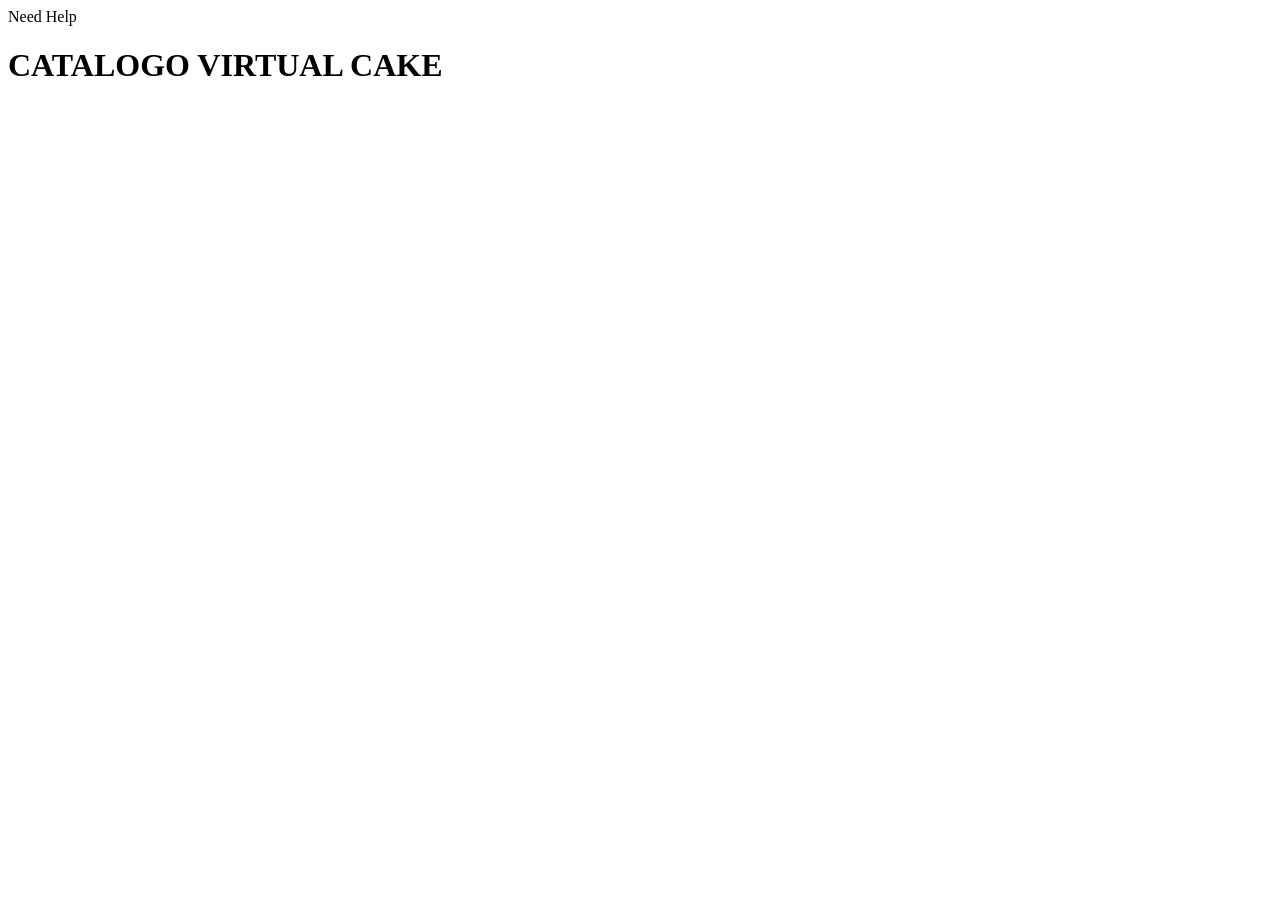
<file: Catalogo.html>
<!DOCTYPE html>
<html lang="en">
<head>
    <meta charset="UTF-8">
    <meta http-equiv="X-UA-Compatible" content="IE=edge">
    <meta name="viewport" content="width=device-width, initial-scale=1.0">
    <title>Catalogo Virtual Cake</title>
</head>
<body>
    <header class="main header"></header>
    <span>Need Help</span>
    <p></p>
    <h1 class="main_title">CATALOGO VIRTUAL CAKE</h1>
</body>
</html>
</file>
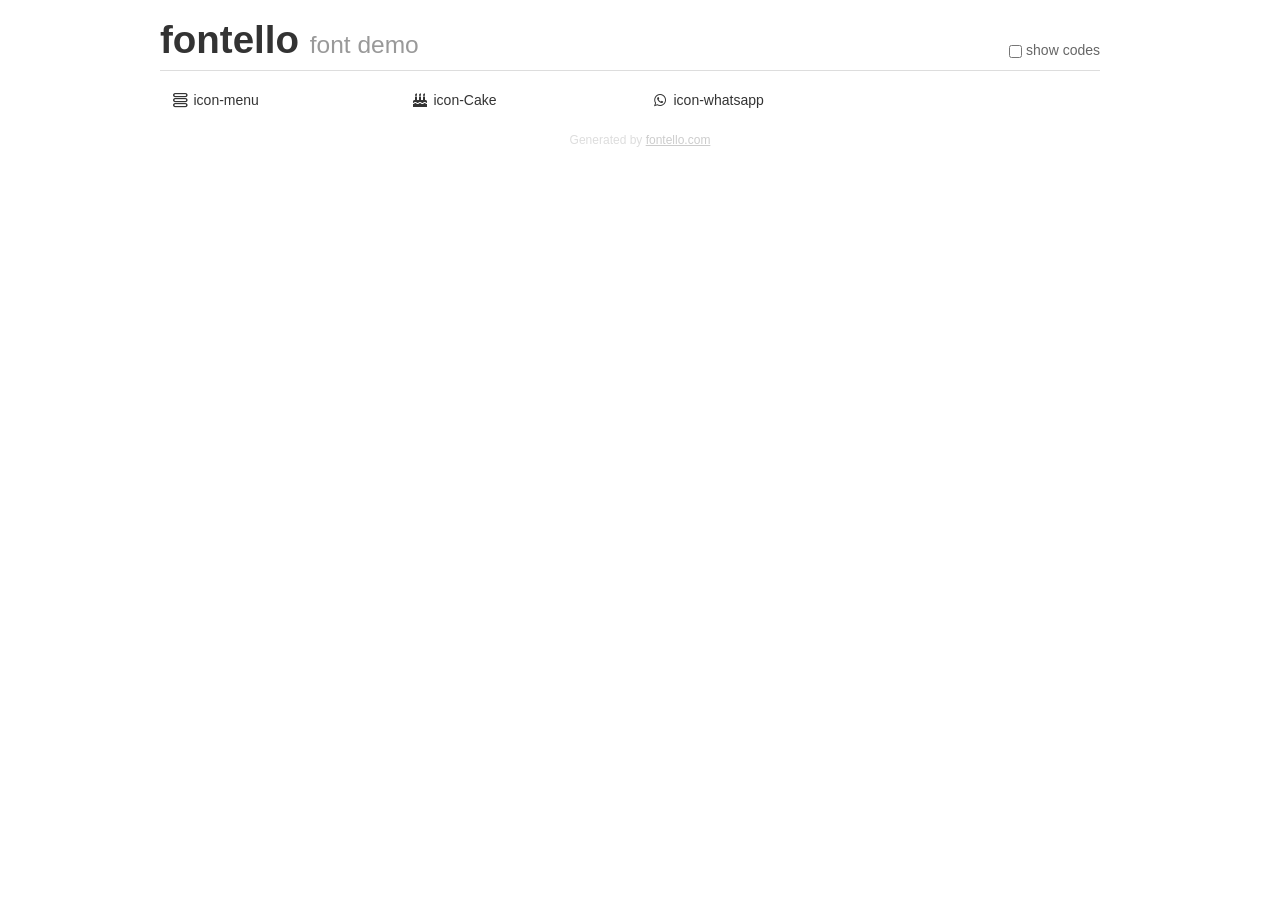
<file: fontello-0e3901e7/demo.html>
<!DOCTYPE html>
<html>
  <head>
  <!--[if lt IE 9]><script language="javascript" type="text/javascript" src="//html5shim.googlecode.com/svn/trunk/html5.js"></script><![endif]-->
  <meta charset="UTF-8">
  <style>
    html {
      font-size: 100%;
      -webkit-text-size-adjust: 100%;
      -ms-text-size-adjust: 100%;
    }
    a:focus {
      outline: thin dotted #333;
      outline: 5px auto -webkit-focus-ring-color;
      outline-offset: -2px;
    }
    a:hover,
    a:active {
      outline: 0;
    }
    input {
      margin: 0;
      font-size: 100%;
      vertical-align: middle;
      *overflow: visible;
      line-height: normal;
    }
    input::-moz-focus-inner {
      padding: 0;
      border: 0;
    }
    body {
      margin: 0;
      font-family: "Helvetica Neue", Helvetica, Arial, sans-serif;
      font-size: 14px;
      line-height: 20px;
      color: #333;
      background-color: #fff;
    }
    a {
      color: #08c;
      text-decoration: none;
    }
    a:hover {
      color: #005580;
      text-decoration: underline;
    }
    .row {
      margin-left: -20px;
      *zoom: 1;
    }
    .row:before,
    .row:after {
      display: table;
      content: "";
      line-height: 0;
    }
    .row:after {
      clear: both;
    }
    .span3 {
      float: left;
      min-height: 1px;
      margin-left: 20px;
      width: 220px;
    }
    .container {
      width: 940px;
      margin-right: auto;
      margin-left: auto;
      *zoom: 1;
    }
    .container:before,
    .container:after {
      display: table;
      content: "";
      line-height: 0;
    }
    .container:after {
      clear: both;
    }
    small {
      font-size: 85%;
    }
    h1 {
      margin: 10px 0;
      font-family: inherit;
      font-weight: bold;
      line-height: 20px;
      color: inherit;
      text-rendering: optimizelegibility;
      line-height: 40px;
      font-size: 38.5px;
    }
    h1 small {
      font-weight: normal;
      line-height: 1;
      color: #999;
      font-size: 24.5px;
    }

    body {
      margin-top: 90px;
    }
    .header {
      position: fixed;
      top: 0;
      left: 50%;
      margin-left: -480px;
      background-color: #fff;
      border-bottom: 1px solid #ddd;
      padding-top: 10px;
      z-index: 10;
    }
    .footer {
      color: #ddd;
      font-size: 12px;
      text-align: center;
      margin-top: 20px;
    }
    .footer a {
      color: #ccc;
      text-decoration: underline;
    }
    .the-icons {
      font-size: 14px;
      line-height: 24px;
    }
    .switch {
      position: absolute;
      right: 0;
      bottom: 10px;
      color: #666;
    }
    .switch input {
      margin-right: 0.3em;
    }
    .codesOn .i-name {
      display: none;
    }
    .codesOn .i-code {
      display: inline;
    }
    .i-code {
      display: none;
    }
    @font-face {
      font-family: 'fontello';
      src: url('./font/fontello.eot?22333321');
      src: url('./font/fontello.eot?22333321#iefix') format('embedded-opentype'),
           url('./font/fontello.woff?22333321') format('woff'),
           url('./font/fontello.ttf?22333321') format('truetype'),
           url('./font/fontello.svg?22333321#fontello') format('svg');
      font-weight: normal;
      font-style: normal;
    }
    .demo-icon {
      font-family: "fontello";
      font-style: normal;
      font-weight: normal;
      speak: never;
     
      display: inline-block;
      text-decoration: inherit;
      width: 1em;
      margin-right: .2em;
      text-align: center;
      /* opacity: .8; */
     
      /* For safety - reset parent styles, that can break glyph codes*/
      font-variant: normal;
      text-transform: none;
     
      /* fix buttons height, for twitter bootstrap */
      line-height: 1em;
     
      /* Animation center compensation - margins should be symmetric */
      /* remove if not needed */
      margin-left: .2em;
     
      /* You can be more comfortable with increased icons size */
      /* font-size: 120%; */
     
      /* Font smoothing. That was taken from TWBS */
      -webkit-font-smoothing: antialiased;
      -moz-osx-font-smoothing: grayscale;
     
      /* Uncomment for 3D effect */
      /* text-shadow: 1px 1px 1px rgba(127, 127, 127, 0.3); */
    }
    </style>
    <link rel="stylesheet" href="css/animation.css"><!--[if IE 7]><link rel="stylesheet" href="css/" + font.fontname + "-ie7.css"><![endif]-->
    <script>
      function toggleCodes(on) {
        var obj = document.getElementById('icons');
      
        if (on) {
          obj.className += ' codesOn';
        } else {
          obj.className = obj.className.replace(' codesOn', '');
        }
      }
    </script>
  </head>
  <body>
    <div class="container header">
      <h1>fontello <small>font demo</small></h1>
      <label class="switch">
        <input type="checkbox" onclick="toggleCodes(this.checked)">show codes
      </label>
    </div>
    <div class="container" id="icons">
      <div class="row">
        <div class="span3" title="Code: 0xe800">
          <i class="demo-icon icon-menu">&#xe800;</i> <span class="i-name">icon-menu</span><span class="i-code">0xe800</span>
        </div>
        <div class="span3" title="Code: 0xf1fd">
          <i class="demo-icon icon-Cake">&#xf1fd;</i> <span class="i-name">icon-Cake</span><span class="i-code">0xf1fd</span>
        </div>
        <div class="span3" title="Code: 0xf232">
          <i class="demo-icon icon-whatsapp">&#xf232;</i> <span class="i-name">icon-whatsapp</span><span class="i-code">0xf232</span>
        </div>
      </div>
    </div>
    <div class="container footer">Generated by <a href="https://fontello.com">fontello.com</a></div>
  </body>
</html>
</file>
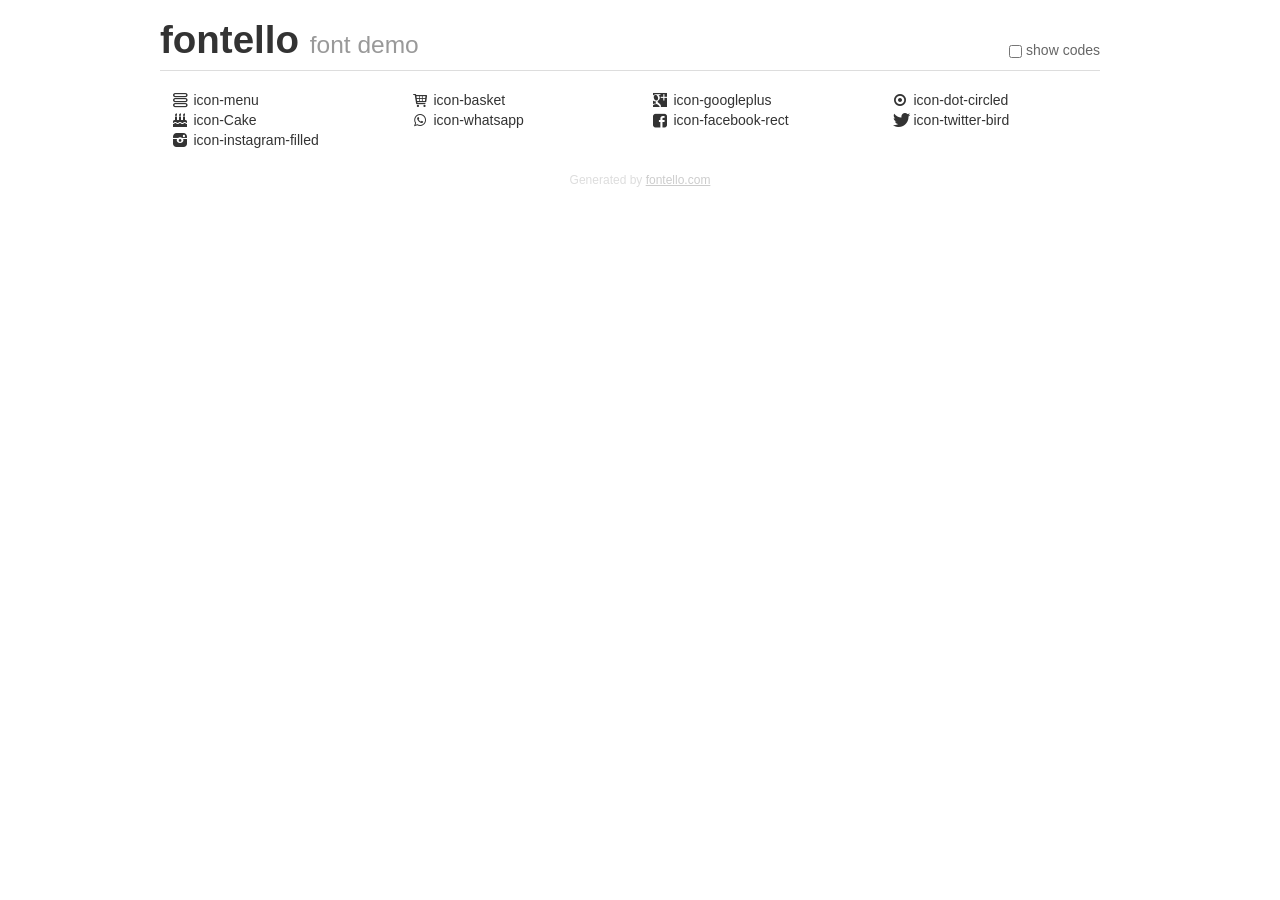
<file: fontello-0e3901e7/fontello-b819bbe6/demo.html>
<!DOCTYPE html>
<html>
  <head>
  <!--[if lt IE 9]><script language="javascript" type="text/javascript" src="//html5shim.googlecode.com/svn/trunk/html5.js"></script><![endif]-->
  <meta charset="UTF-8">
  <style>
    html {
      font-size: 100%;
      -webkit-text-size-adjust: 100%;
      -ms-text-size-adjust: 100%;
    }
    a:focus {
      outline: thin dotted #333;
      outline: 5px auto -webkit-focus-ring-color;
      outline-offset: -2px;
    }
    a:hover,
    a:active {
      outline: 0;
    }
    input {
      margin: 0;
      font-size: 100%;
      vertical-align: middle;
      *overflow: visible;
      line-height: normal;
    }
    input::-moz-focus-inner {
      padding: 0;
      border: 0;
    }
    body {
      margin: 0;
      font-family: "Helvetica Neue", Helvetica, Arial, sans-serif;
      font-size: 14px;
      line-height: 20px;
      color: #333;
      background-color: #fff;
    }
    a {
      color: #08c;
      text-decoration: none;
    }
    a:hover {
      color: #005580;
      text-decoration: underline;
    }
    .row {
      margin-left: -20px;
      *zoom: 1;
    }
    .row:before,
    .row:after {
      display: table;
      content: "";
      line-height: 0;
    }
    .row:after {
      clear: both;
    }
    .span3 {
      float: left;
      min-height: 1px;
      margin-left: 20px;
      width: 220px;
    }
    .container {
      width: 940px;
      margin-right: auto;
      margin-left: auto;
      *zoom: 1;
    }
    .container:before,
    .container:after {
      display: table;
      content: "";
      line-height: 0;
    }
    .container:after {
      clear: both;
    }
    small {
      font-size: 85%;
    }
    h1 {
      margin: 10px 0;
      font-family: inherit;
      font-weight: bold;
      line-height: 20px;
      color: inherit;
      text-rendering: optimizelegibility;
      line-height: 40px;
      font-size: 38.5px;
    }
    h1 small {
      font-weight: normal;
      line-height: 1;
      color: #999;
      font-size: 24.5px;
    }

    body {
      margin-top: 90px;
    }
    .header {
      position: fixed;
      top: 0;
      left: 50%;
      margin-left: -480px;
      background-color: #fff;
      border-bottom: 1px solid #ddd;
      padding-top: 10px;
      z-index: 10;
    }
    .footer {
      color: #ddd;
      font-size: 12px;
      text-align: center;
      margin-top: 20px;
    }
    .footer a {
      color: #ccc;
      text-decoration: underline;
    }
    .the-icons {
      font-size: 14px;
      line-height: 24px;
    }
    .switch {
      position: absolute;
      right: 0;
      bottom: 10px;
      color: #666;
    }
    .switch input {
      margin-right: 0.3em;
    }
    .codesOn .i-name {
      display: none;
    }
    .codesOn .i-code {
      display: inline;
    }
    .i-code {
      display: none;
    }
    @font-face {
      font-family: 'fontello';
      src: url('./font/fontello.eot?83875846');
      src: url('./font/fontello.eot?83875846#iefix') format('embedded-opentype'),
           url('./font/fontello.woff?83875846') format('woff'),
           url('./font/fontello.ttf?83875846') format('truetype'),
           url('./font/fontello.svg?83875846#fontello') format('svg');
      font-weight: normal;
      font-style: normal;
    }
    .demo-icon {
      font-family: "fontello";
      font-style: normal;
      font-weight: normal;
      speak: never;
     
      display: inline-block;
      text-decoration: inherit;
      width: 1em;
      margin-right: .2em;
      text-align: center;
      /* opacity: .8; */
     
      /* For safety - reset parent styles, that can break glyph codes*/
      font-variant: normal;
      text-transform: none;
     
      /* fix buttons height, for twitter bootstrap */
      line-height: 1em;
     
      /* Animation center compensation - margins should be symmetric */
      /* remove if not needed */
      margin-left: .2em;
     
      /* You can be more comfortable with increased icons size */
      /* font-size: 120%; */
     
      /* Font smoothing. That was taken from TWBS */
      -webkit-font-smoothing: antialiased;
      -moz-osx-font-smoothing: grayscale;
     
      /* Uncomment for 3D effect */
      /* text-shadow: 1px 1px 1px rgba(127, 127, 127, 0.3); */
    }
    </style>
    <link rel="stylesheet" href="css/animation.css"><!--[if IE 7]><link rel="stylesheet" href="css/" + font.fontname + "-ie7.css"><![endif]-->
    <script>
      function toggleCodes(on) {
        var obj = document.getElementById('icons');
      
        if (on) {
          obj.className += ' codesOn';
        } else {
          obj.className = obj.className.replace(' codesOn', '');
        }
      }
    </script>
  </head>
  <body>
    <div class="container header">
      <h1>fontello <small>font demo</small></h1>
      <label class="switch">
        <input type="checkbox" onclick="toggleCodes(this.checked)">show codes
      </label>
    </div>
    <div class="container" id="icons">
      <div class="row">
        <div class="span3" title="Code: 0xe800">
          <i class="demo-icon icon-menu">&#xe800;</i> <span class="i-name">icon-menu</span><span class="i-code">0xe800</span>
        </div>
        <div class="span3" title="Code: 0xe801">
          <i class="demo-icon icon-basket">&#xe801;</i> <span class="i-name">icon-basket</span><span class="i-code">0xe801</span>
        </div>
        <div class="span3" title="Code: 0xe802">
          <i class="demo-icon icon-googleplus">&#xe802;</i> <span class="i-name">icon-googleplus</span><span class="i-code">0xe802</span>
        </div>
        <div class="span3" title="Code: 0xf192">
          <i class="demo-icon icon-dot-circled">&#xf192;</i> <span class="i-name">icon-dot-circled</span><span class="i-code">0xf192</span>
        </div>
      </div>
      <div class="row">
        <div class="span3" title="Code: 0xf1fd">
          <i class="demo-icon icon-Cake">&#xf1fd;</i> <span class="i-name">icon-Cake</span><span class="i-code">0xf1fd</span>
        </div>
        <div class="span3" title="Code: 0xf232">
          <i class="demo-icon icon-whatsapp">&#xf232;</i> <span class="i-name">icon-whatsapp</span><span class="i-code">0xf232</span>
        </div>
        <div class="span3" title="Code: 0xf301">
          <i class="demo-icon icon-facebook-rect">&#xf301;</i> <span class="i-name">icon-facebook-rect</span><span class="i-code">0xf301</span>
        </div>
        <div class="span3" title="Code: 0xf303">
          <i class="demo-icon icon-twitter-bird">&#xf303;</i> <span class="i-name">icon-twitter-bird</span><span class="i-code">0xf303</span>
        </div>
      </div>
      <div class="row">
        <div class="span3" title="Code: 0xf31f">
          <i class="demo-icon icon-instagram-filled">&#xf31f;</i> <span class="i-name">icon-instagram-filled</span><span class="i-code">0xf31f</span>
        </div>
      </div>
    </div>
    <div class="container footer">Generated by <a href="https://fontello.com">fontello.com</a></div>
  </body>
</html>
</file>
<file: fontello-0e3901e7/css/animation.css>
/*
   Animation example, for spinners
*/
.animate-spin {
  -moz-animation: spin 2s infinite linear;
  -o-animation: spin 2s infinite linear;
  -webkit-animation: spin 2s infinite linear;
  animation: spin 2s infinite linear;
  display: inline-block;
}
@-moz-keyframes spin {
  0% {
    -moz-transform: rotate(0deg);
    -o-transform: rotate(0deg);
    -webkit-transform: rotate(0deg);
    transform: rotate(0deg);
  }

  100% {
    -moz-transform: rotate(359deg);
    -o-transform: rotate(359deg);
    -webkit-transform: rotate(359deg);
    transform: rotate(359deg);
  }
}
@-webkit-keyframes spin {
  0% {
    -moz-transform: rotate(0deg);
    -o-transform: rotate(0deg);
    -webkit-transform: rotate(0deg);
    transform: rotate(0deg);
  }

  100% {
    -moz-transform: rotate(359deg);
    -o-transform: rotate(359deg);
    -webkit-transform: rotate(359deg);
    transform: rotate(359deg);
  }
}
@-o-keyframes spin {
  0% {
    -moz-transform: rotate(0deg);
    -o-transform: rotate(0deg);
    -webkit-transform: rotate(0deg);
    transform: rotate(0deg);
  }

  100% {
    -moz-transform: rotate(359deg);
    -o-transform: rotate(359deg);
    -webkit-transform: rotate(359deg);
    transform: rotate(359deg);
  }
}
@-ms-keyframes spin {
  0% {
    -moz-transform: rotate(0deg);
    -o-transform: rotate(0deg);
    -webkit-transform: rotate(0deg);
    transform: rotate(0deg);
  }

  100% {
    -moz-transform: rotate(359deg);
    -o-transform: rotate(359deg);
    -webkit-transform: rotate(359deg);
    transform: rotate(359deg);
  }
}
@keyframes spin {
  0% {
    -moz-transform: rotate(0deg);
    -o-transform: rotate(0deg);
    -webkit-transform: rotate(0deg);
    transform: rotate(0deg);
  }

  100% {
    -moz-transform: rotate(359deg);
    -o-transform: rotate(359deg);
    -webkit-transform: rotate(359deg);
    transform: rotate(359deg);
  }
}
</file>
<file: fontello-0e3901e7/fontello-b819bbe6/css/animation.css>
/*
   Animation example, for spinners
*/
.animate-spin {
  -moz-animation: spin 2s infinite linear;
  -o-animation: spin 2s infinite linear;
  -webkit-animation: spin 2s infinite linear;
  animation: spin 2s infinite linear;
  display: inline-block;
}
@-moz-keyframes spin {
  0% {
    -moz-transform: rotate(0deg);
    -o-transform: rotate(0deg);
    -webkit-transform: rotate(0deg);
    transform: rotate(0deg);
  }

  100% {
    -moz-transform: rotate(359deg);
    -o-transform: rotate(359deg);
    -webkit-transform: rotate(359deg);
    transform: rotate(359deg);
  }
}
@-webkit-keyframes spin {
  0% {
    -moz-transform: rotate(0deg);
    -o-transform: rotate(0deg);
    -webkit-transform: rotate(0deg);
    transform: rotate(0deg);
  }

  100% {
    -moz-transform: rotate(359deg);
    -o-transform: rotate(359deg);
    -webkit-transform: rotate(359deg);
    transform: rotate(359deg);
  }
}
@-o-keyframes spin {
  0% {
    -moz-transform: rotate(0deg);
    -o-transform: rotate(0deg);
    -webkit-transform: rotate(0deg);
    transform: rotate(0deg);
  }

  100% {
    -moz-transform: rotate(359deg);
    -o-transform: rotate(359deg);
    -webkit-transform: rotate(359deg);
    transform: rotate(359deg);
  }
}
@-ms-keyframes spin {
  0% {
    -moz-transform: rotate(0deg);
    -o-transform: rotate(0deg);
    -webkit-transform: rotate(0deg);
    transform: rotate(0deg);
  }

  100% {
    -moz-transform: rotate(359deg);
    -o-transform: rotate(359deg);
    -webkit-transform: rotate(359deg);
    transform: rotate(359deg);
  }
}
@keyframes spin {
  0% {
    -moz-transform: rotate(0deg);
    -o-transform: rotate(0deg);
    -webkit-transform: rotate(0deg);
    transform: rotate(0deg);
  }

  100% {
    -moz-transform: rotate(359deg);
    -o-transform: rotate(359deg);
    -webkit-transform: rotate(359deg);
    transform: rotate(359deg);
  }
}
</file>
